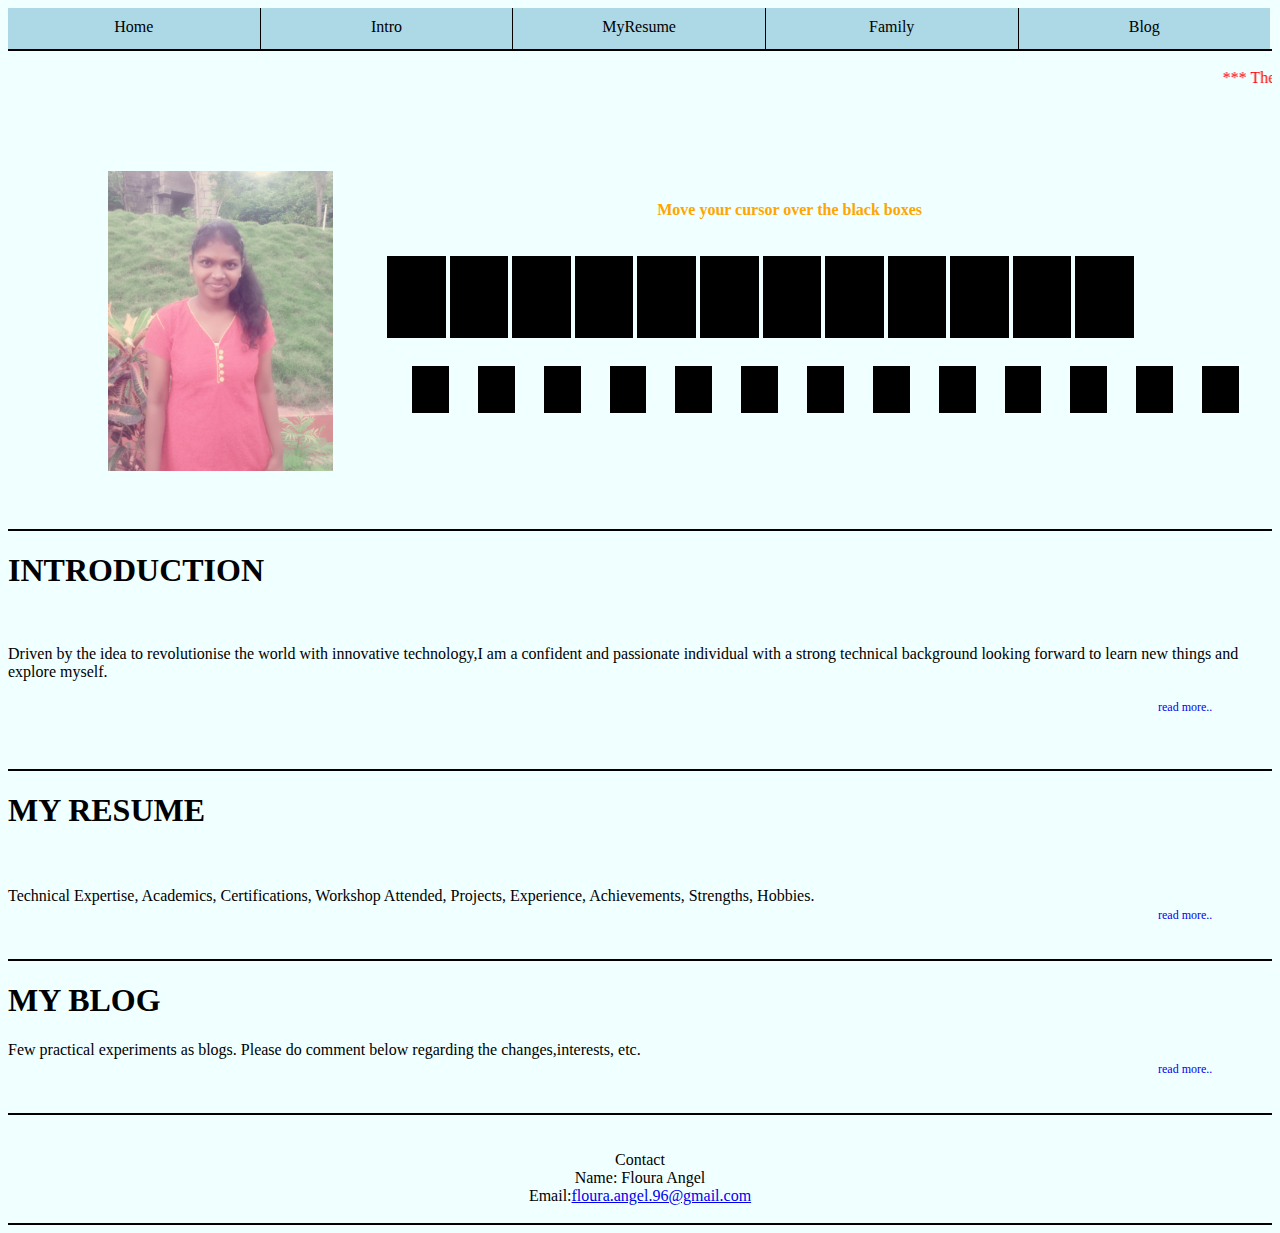
<file: ui/index.html>
<!DOCTYPE html>
<html lang="en">
<head>
<script src="/ui/main.js"></script>
<link rel="stylesheet" type="text/css" href="/ui/style.css">
<title>Floura Angel</title>
</head>
<body>
<div id="navg">
	<div class="menu"><a class="linking" href="/home">Home</a></div>
	<div class="menu"><a class="linking" href="/Details/Intro">Intro</a></div>
	<div class="menu"><a class="linking" href="/Details/MyResume">MyResume</a></div>
	<div class="menu"><a class="linking" href="/Details/MyFamily">Family</a></div>
	<div class="menu1"><a class="linking" href="/Details/MyBlog">Blog</a></div>
</div>
<div class="spacing"></div><br>
<div class="marq"><marquee> *** The website is still under construction, trying to enhance it each day *** </marquee></div>
<div id="section1">
    <div class="col1">
        <img id="mypic" src="/ui/floura.png">
    </div>
    <div id="content">
    <div id="curinf"><b style="color: orange ">Move your cursor over the black boxes</b></div>
    <div class="col">
        <div class="vischar" onmouseover="myhover1()">F</div>
        <div class="vischar" onmouseover="myhover2()">L</div>
        <div class="vischar" onmouseover="myhover3()">O</div>
        <div class="vischar" onmouseover="myhover4()">U</div>
        <div class="vischar" onmouseover="myhover5()">R</div>
        <div class="vischar" onmouseover="myhover6()">A</div>
        <div class="vischar" onmouseover="myhover7()">:)</div>
        <div class="vischar" onmouseover="myhover8()">A</div>
        <div class="vischar" onmouseover="myhover9()">N</div>
        <div class="vischar" onmouseover="myhover10()">G</div>
        <div class="vischar" onmouseover="myhover11()">E</div>
        <div class="vischar" onmouseover="myhover12()">L</div>
    </div>
        <br>
    <div class="col12">
        <div class="vischar2" onmouseover="myhovera1()">W</div>
        <div class="vischar2" onmouseover="myhovera2()">E</div>
        <div class="vischar2" onmouseover="myhovera3()">B</div>
        <div class="vischar2" onmouseover="myhovera4()">&nbsp;</div>
        <div class="vischar2" onmouseover="myhovera5()">D</div>
        <div class="vischar2" onmouseover="myhovera6()">E</div>
        <div class="vischar2" onmouseover="myhovera7()">V</div>
        <div class="vischar2" onmouseover="myhovera8()">E</div>
        <div class="vischar2" onmouseover="myhovera9()">L</div>
        <div class="vischar2" onmouseover="myhovera10()">O</div>
        <div class="vischar2" onmouseover="myhovera11()">P</div>
        <div class="vischar2" onmouseover="myhovera12()">E</div>
        <div class="vischar2" onmouseover="myhovera13()">R</div>
    </div>
    </div>
</div>
    <br>
    <br><br><br>
    <div class="spacing"></div>
    <div id="intro" class="boxfeature1">
    <h1>INTRODUCTION</h1><br>
        <p>Driven by the idea to revolutionise the world with innovative technology,I am a confident and passionate individual with a strong technical background looking forward to learn new things and explore myself.</p>
        <a href="/intro" id="readmore">read more..</a>
    <br>
    <br><br><br></div>
    <div class="spacing"></div>
    <div id="resume" class="boxfeature1">
    <h1>MY RESUME</h1><br><br>
        Technical Expertise, Academics, Certifications, Workshop Attended, Projects, Experience, Achievements, Strengths, Hobbies.
        <a href="/myresume" id="readmore">read more..</a>
    <br><br><br></div>
    
    <div class="spacing"></div>
    <div id="blog" class="boxfeature1">
        <h1>MY BLOG</h1>
        Few practical experiments as blogs. Please do comment below regarding the changes,interests, etc.
        <a href="/myblog" id="readmore">read more..</a>
    
    <br><br><br></div>
    <div class="spacing"></div>
    <div id="footer" class="boxfeature1"><br><br>
        Contact<br>Name: Floura Angel<br>Email:<a href="linking">floura.angel.96@gmail.com</a>
    <br><br></div>
    <div class="spacing"></div>
</body>
</html>
</file>
<file: ui/style.css>
.menu{
  width: 19.75%;
  padding: 1px;
  padding-top: 10px;
  margin: 0px;
  float: left;
  display: inline-block;
  background-color: lightblue;
  border-right: 1px solid black;
  text-align: center;
  height: 30px;
}
#navg{
  width: 100%;
}

body{
    background-color: azure;
}

.menu:hover{
    background-color: aquamarine;
}

.menu1:hover{
    background-color: aquamarine;
}
.menu1{
  width: 19.75%;
  padding: 1px;
  padding-top: 10px;
  margin: 0px;
  float: left;
  display: inline-block;
  background-color: lightblue;
  text-align: center;
  height: 30px;
}

#section1{
    width: 100%;
    display: inline-block;
}

.col1{
    width: 30%;
    display: inline-block;
}

#content{
    width: 68%;
    position: absolute;
    display: inline-block;
}
.col{
    width: 100%;
    position: relative;
}

#mypic{
    height: 300px;
    margin-left: 100px;
    margin-top: 80px;
}

.vischar{
    display: inline-block;
    height: 50px;
    width: 6.5%;
    font-size: 25px;
    font-style: italic;
    font-family: cursive;
    font-weight: 100px;
    padding-top: 30px;
    background-color: black;
    margin-top: 165px;
    text-align: center;
    border: 1px solid black;
}

.spacing , .spacingw{ 
    clear: both;
    background-color: black;
    height: 2px;
}

.col12{
    width: 100%;
    position: relative;
}

.vischar2{
    display: inline-block;
    height: 30px;
    width: 4%;
    font-size: 16px;
    font-style: italic;
    font-family: monospace;
    font-weight: 60px;
    padding-top: 15px;
    background-color: black;
    margin-top: 10px;
    margin-left: 25px;
    text-align: center;
    border: 1px solid black;
}

#readmore{
    margin-left: 1150px;
    font-size: 12px;
    font-weight: 100px;
    text-decoration: none;
}

.linking{
  text-decoration: none;
  color: black;
}

.titlehead{
  background-color: black;
  color: white;
  font-weight: 700;
  height: 50px;
  padding-top: 30px;
  padding-left: 10px;
}

#family{
  height: 600px;
}

.fcol{
  position:relative;
}

.dfcol{
  border-radius: 50%;
  height: 200px;
  width: 200px;
  position: absolute;
  top: 20px;
  border: 5px solid black;
}

.div1{
    opacity: 0;
}
.dfcoldata{
  width: 250px;
  position: absolute;
  top:220px;
  color: black
}

.dblock{
  margin-left: 0px;
  height: 550px;
  background-color: lightgrey;
  width: 30%;
}

.mblock{
  margin-left:  463px;
  margin-top: -550px;
  height: 550px;
  background-color: lightpink;
  width: 30%;
}

.sblock{
  margin-left:  934px;
  margin-top: -550px;
  height: 550px;
  background-color: lightgrey;
  width: 30%;
}

.blog{
  width: 31%;
  height: 350px;
  background-color: blue;
  display: inline-block;
  float: left;
}

.spblog{
  width: 3.3%;
  height: 350px;
  background-color: azure;
  display: inline-block;
  float: left;
}

#comment{
  clear: both;
}

.marq{
  color: red;
}

/*after updte*/
.boxfeature:hover{
  width: 100%;
  height: 200px;
  background-color: pink;
  box-shadow: 10px 10px 5px #FF1493;
  border:2px solid black;
}

#intro1{
  width: 60%;
  margin-left: 20%;
  background-color: lightgreen;
  height: auto;
}

#qualifications{
  border-collapse:collapse;
  width: 100%;
  border: 1px solid black;
}

#footer{
  text-align: center;
}

.boxfeature1:hover{
  width: 100%;
  height: 200px;
  background-color: orange;
  box-shadow: 10px 10px 5px #FF1493;
  border:2px solid black;
}

#curinf{
  position: absolute;
  margin-left: 270px;
  margin-top: 110px;
}
</file>
